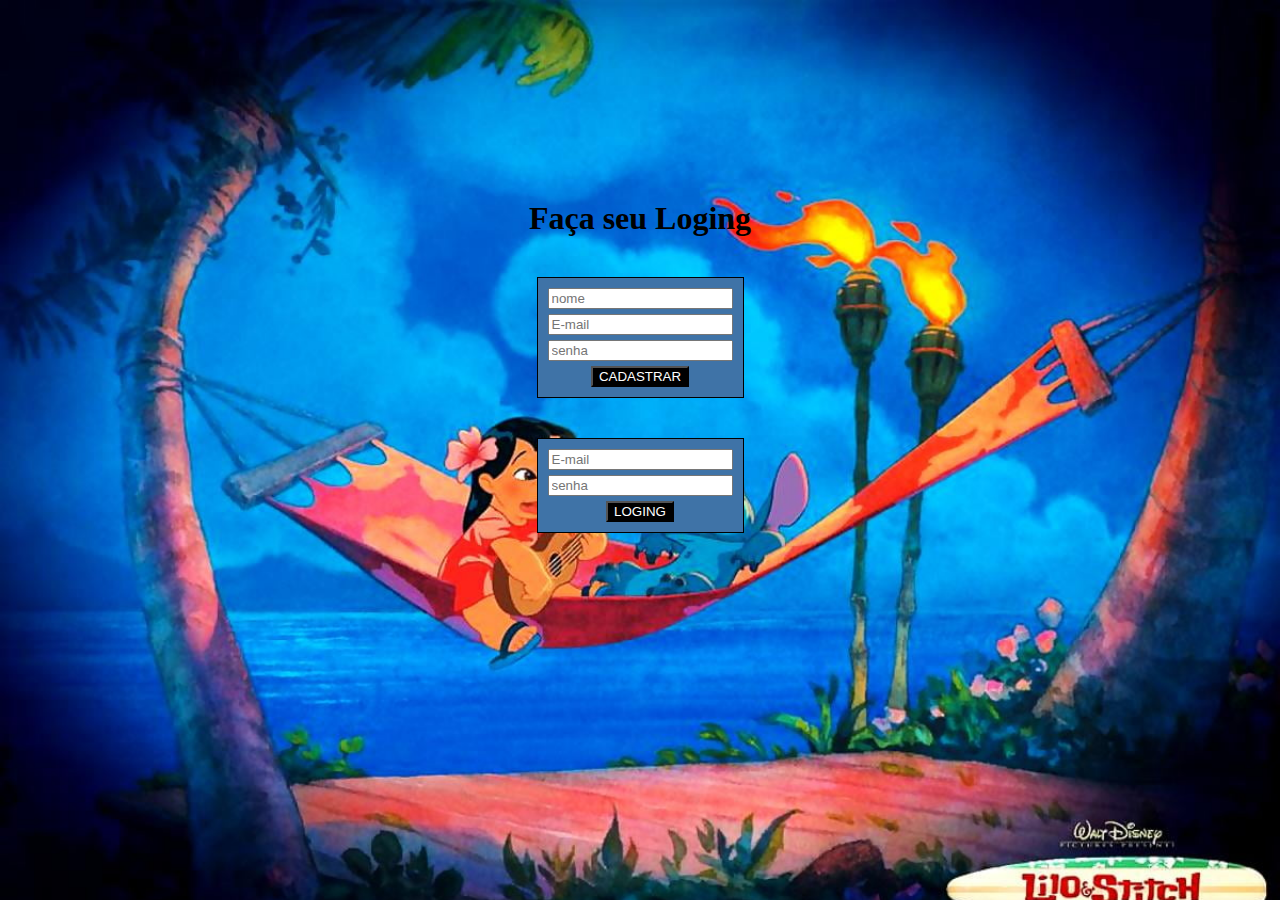
<file: index.html>
<!DOCTYPE html>

<html>

<head>
   <meta charset="utf-8">
   <script type="text/javascript" src="script.js" defer></script>
   <link rel="stylesheet" href="style.css">
</head>

<body>
   <h1>Faça seu Loging</h1>
   <fieldset>
   <input type="text" id="nome" placeholder="nome">
   <input type="email" id="email" placeholder="E-mail">
   <input type="password" id="senha" placeholder="senha">
   <button id="cadastro"> CADASTRAR</button>

</fieldset>

  <fieldset>
<input type="email" id="emaillogin" placeholder="E-mail">
   <input type="password" id="senhalogin" placeholder="senha">
   <button id="login"> LOGING</button>
  </fieldset>
 </body>
</html
</file>
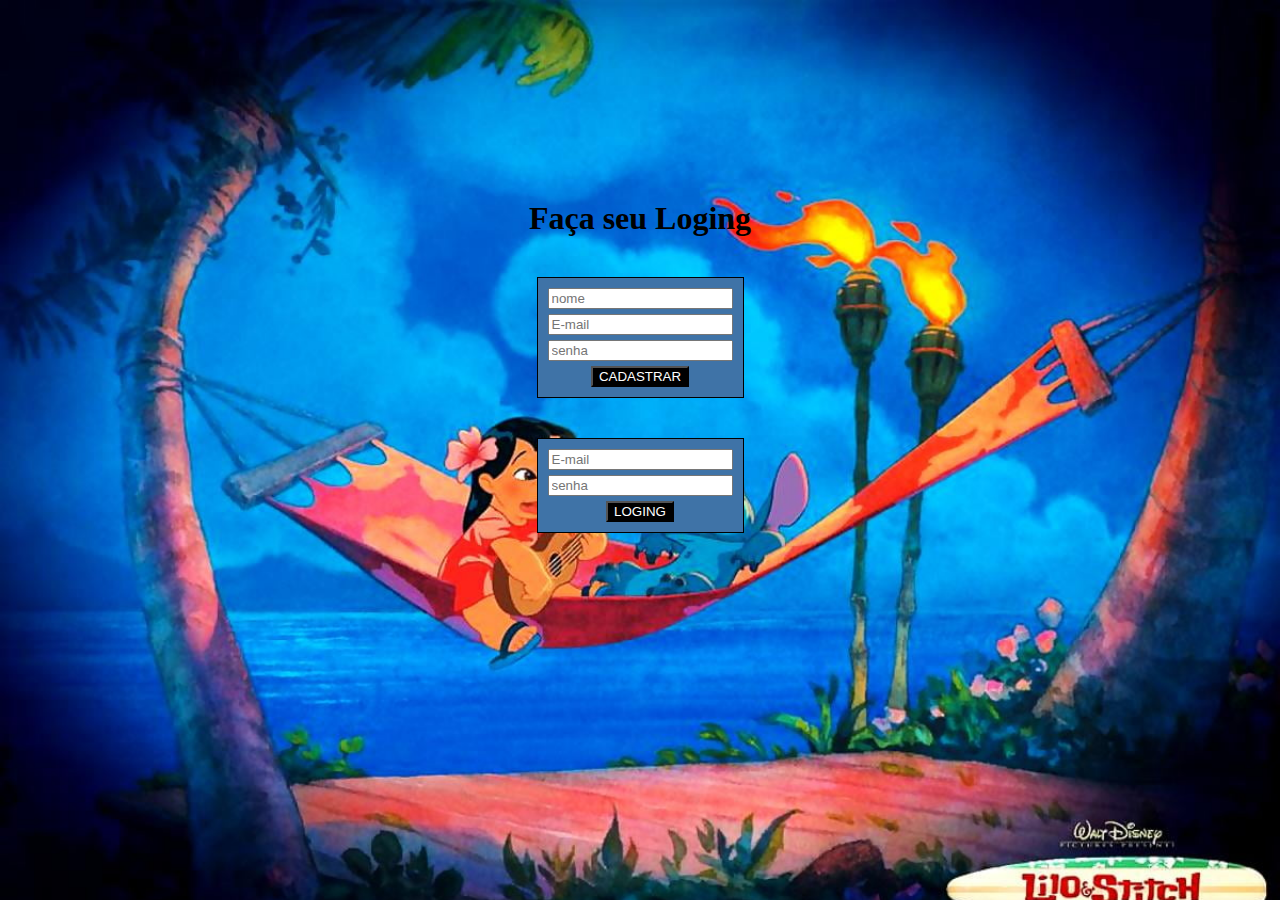
<file: nime.html>
<!DOCTYPE html>s
<html>
  <head>
   <meta charset="utf-8">
   <link rel="stylesheet" href="style.css">
   <script type="text/javascript" src="script.js" defer></script>
  </head>
<body>
   <fieldset>
    <h1> HOME</h1>
     <p>Bem vindo </p>
     <p id="exibirusuario"></p>
     <button id="desconectar"> Sair </button>
  </fieldset>
</body>
</html>
</file>
<file: style.css>
body {

margin: 20px;

text-align: center;

margin: 200px auto;

background-image: url(fundo.jpg);

background-repeat: no-repeat;

background-size: cover;

}

fieldset {

max-width: 150px;

text-align: center;

margin: 40px auto;

border: 1px solid black;

padding: 10px;

background-color: rgb(63, 115, 167);

}

input {

margin-bottom: 5px;

}

button{

color: white;

background-color: black;

border: nome;

}

button:hover{
color  :red;
}
</file>
